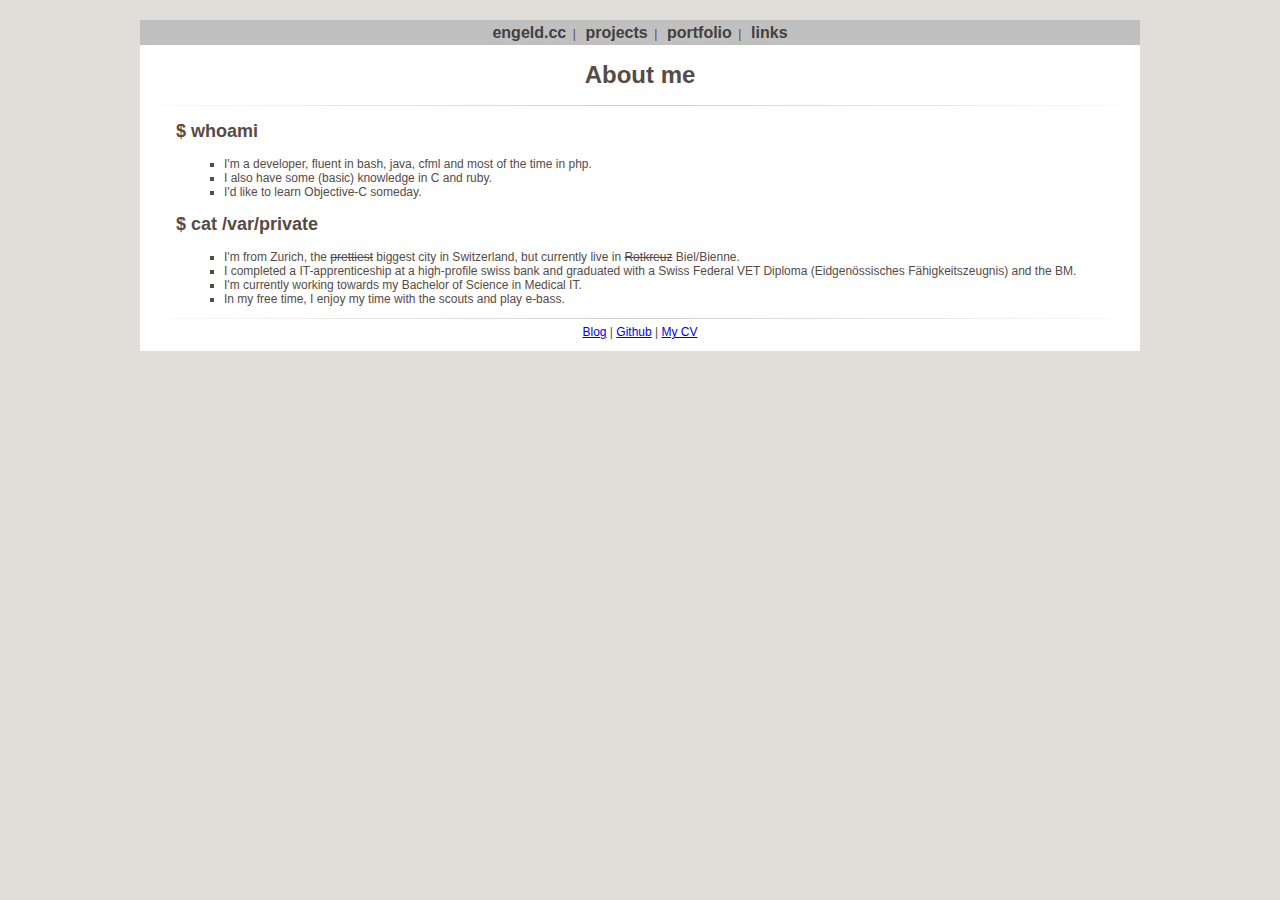
<file: index.html>
<!DOCTYPE html>
<html>
<head>
  <meta charset="utf-8">
  <meta http-equiv="X-UA-Compatible" content="IE=edge,chrome=1">
  <meta name="viewport" content="width=device-width">

  <title>engeld</title>

  <link rel="stylesheet" href="./style.css">
</head>
<body>
  <nav id="menu">
    <ul>
      <li><a href="/">engeld.cc</a></li>|
      <li><a href="/projects.html">projects</a></li>|
      <li><a href="/portfolios.html">portfolio</a></li>|
      <li><a href="/links.html">links</a></li>
    </ul>
  </nav>
  <div id="content" class="foreground-template">
    <h1>About me</h1>
    <hr class="fancy-line" />
    <h2>$ whoami</h2>
    <ul>
      <li>I&#39;m a developer, fluent in bash, java, cfml and most of the time in php.</li>
      <li>I also have some (basic) knowledge in C and ruby.</li>
      <li>I&#39;d like to learn Objective-C someday.</li>
    </ul>
    <h2>$ cat /var/private</h2>
    <ul>
      <li>I&#39;m from Zurich, the <strike>prettiest</strike> biggest city in Switzerland, but currently live in <strike>Rotkreuz</strike> Biel/Bienne.</li>
      <li>I completed a IT-apprenticeship at a high-profile swiss bank and graduated with a Swiss Federal VET Diploma (Eidgen&ouml;ssisches F&auml;higkeitszeugnis) and the BM.</li>
      <li>I&#39;m currently working towards my Bachelor of Science in Medical IT.</li>
      <li>In my free time, I enjoy my time with the scouts and play e-bass.</li>
    </ul>
    <hr class="fancy-line" />
    <div class="link-container">
      <a href="https://blog.engeld.cc">Blog</a> |
      <a href="https://github.com/engeld">Github</a> |
      <a href="#">My CV</a>
    </div>
  </div>
  <footer>
  </footer>
</body>
</html>
</file>
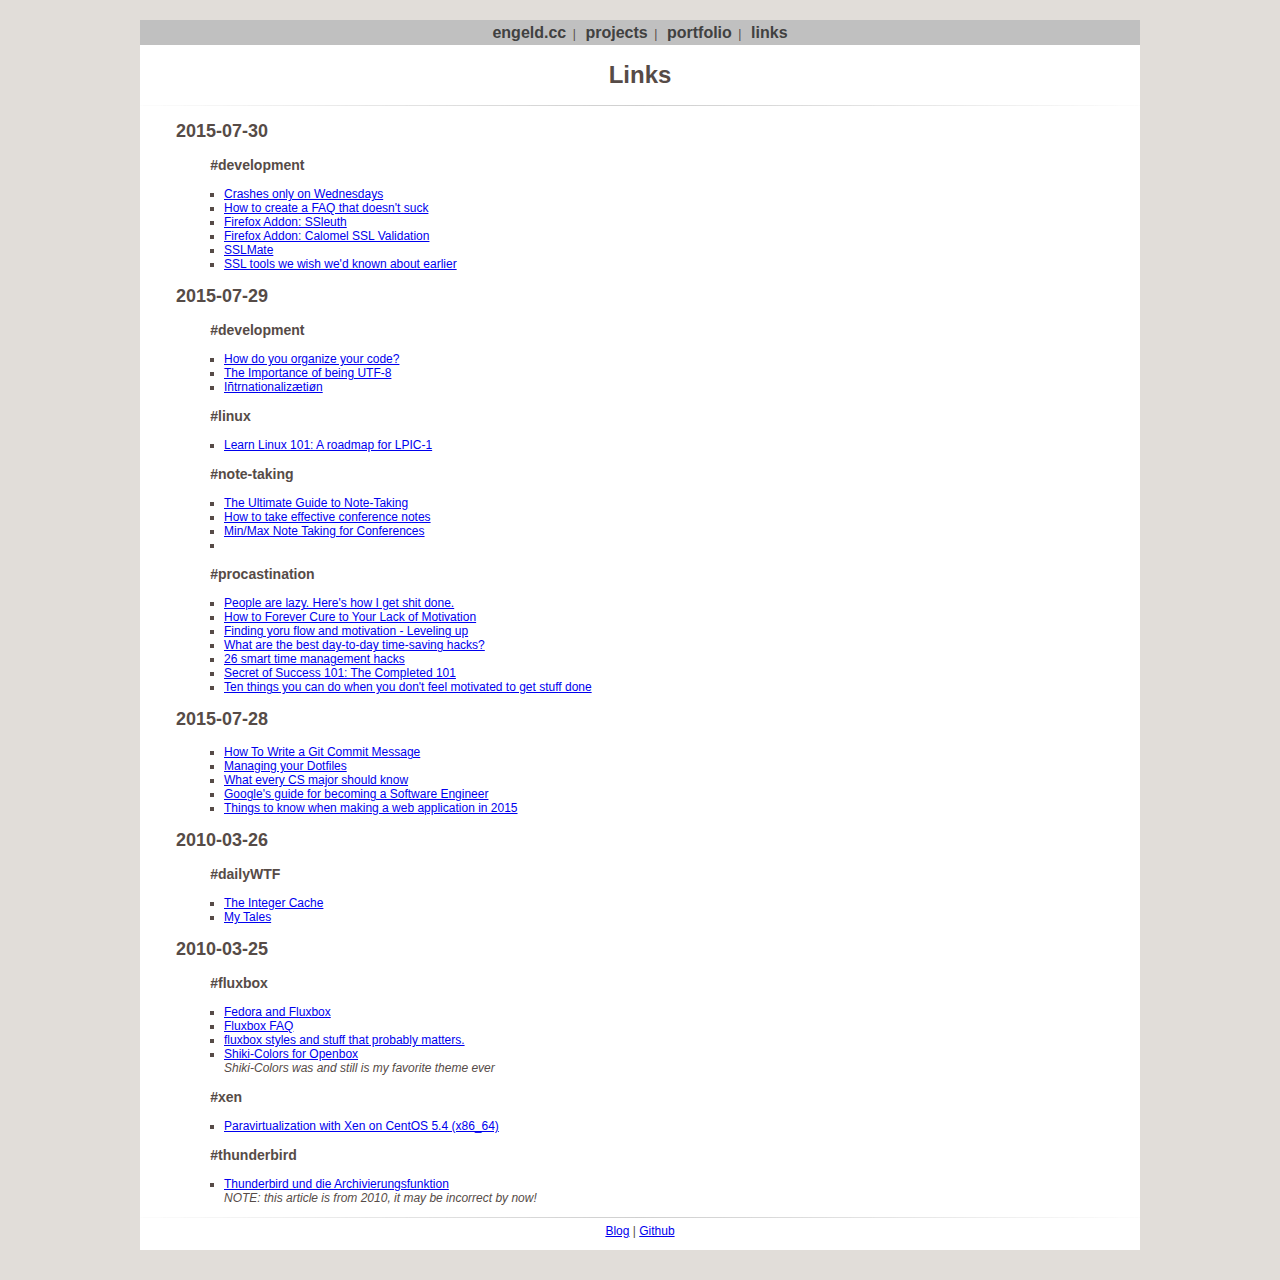
<file: links.html>
<!DOCTYPE html>
<html>
<head>
  <meta charset="utf-8">
  <meta http-equiv="X-UA-Compatible" content="IE=edge,chrome=1">
  <meta name="viewport" content="width=device-width">

  <title>engeld</title>

  <link rel="stylesheet" href="./style.css">
</head>
<body>
  <nav id="menu">
    <ul>
      <li><a href="/">engeld.cc</a></li>|
      <li><a href="/projects.html">projects</a></li>|
      <li><a href="/portfolios.html">portfolio</a></li>|
      <li><a href="/links.html">links</a></li>
    </ul>
  </nav>
  <div id="content" class="foreground-template">
    <h1>Links</h1>
    <hr class="fancy-line" />
    <h2>2015-07-30</h2>
    <h3>#development</h3>
    <ul>
      <li><a href="http://gyrovague.com/2015/07/29/crashes-only-on-wednesdays/">Crashes only on Wednesdays</a></li>
      <li><a href="http://dabase.com/blog/How_to_create_a_FAQ_that_does_not_suck">How to create a FAQ that doesn't suck</a></li>
      <li><a href="https://addons.mozilla.org/en-US/firefox/addon/ssleuth/">Firefox Addon: SSleuth</a></li>
      <li><a href="https://addons.mozilla.org/nl/firefox/addon/calomel-ssl-validation/">Firefox Addon: Calomel SSL Validation</a></li>
      <li><a href="https://sslmate.com/">SSLMate</a></li>
      <li><a href="https://certsimple.com/blog/new-ssl-tools">SSL tools we wish we'd known about earlier</a></li>
    </ul>
    <h2>2015-07-29</h2>
    <h3>#development</h3>
    <ul>
      <li><a href="http://www.hanselman.com/blog/HowDoYouOrganizeYourCode.aspx">How do you organize your code?</a></li>
      <li><a href="http://www.hanselman.com/blog/TheImportanceOfBeingUTF8.aspx">The Importance of being UTF-8</a></li>
      <li><a href="http://www.hanselman.com/blog/I%C3%B1t%C3%ABrn%C3%A2ti%C3%B4n%C3%A0liz%C3%A6ti%C3%B8n.aspx">Iñtrnationalizætiøn</a></li>
    </ul>
    <h3>#linux</h3>
    <ul>
      <li><a href="http://www.ibm.com/developerworks/linux/library/l-lpic1-v3-map/index.html">Learn Linux 101: A roadmap for LPIC-1</a></li>

    </ul>
    <h3>#note-taking</h3>
    <ul>
      <li><a href="http://katemats.com/guide-to-note-taking/">The Ultimate Guide to Note-Taking</a></li>
      <li><a href="https://gigaom.com/2010/09/06/how-to-take-effective-conference-notes/">How to take effective conference notes</a></li>
      <li><a href="http://scottberkun.com/2014/min-max-note-taking/">Min/Max Note Taking for Conferences</a></li>
      <li><a href=""></a></li>
    </ul>
    <h3>#procastination</h3>
    <ul>
      <li><a href="http://katemats.com/people-are-lazy/">People are lazy. Here's how I get shit done.</a></li>
      <li><a href="http://www.lifehack.org/articles/communication/how-to-forever-cure-to-your-lack-of-motivation.html">How to Forever Cure to Your Lack of Motivation</a></li>
      <li><a href="http://katemats.com/finding-your-flow-and-motivation-leveling-up/">Finding yoru flow and motivation - Leveling up</a></li>
      <li><a href="https://www.quora.com/What-are-the-best-day-to-day-time-saving-hacks">What are the best day-to-day time-saving hacks?</a></li>
      <li><a href="http://airows.com/gear/26-smart-time-management-hacks">26 smart time management hacks</a></li>
      <li><a href="http://blog.strategicedge.co.uk/2014/04/keep-a-paper-notebook-andstuff-it-to-overflowing-with-your-own-ideas-inspiration-culled-from-books-and-blogs-and-movies-a.html">Secret of Success 101: The Completed 101</a></li>
      <li><a href="https://unclutterer.com/2013/07/22/ten-things-you-can-do-when-you-dont-feel-motivated-to-get-stuff-done">Ten things you can do when you don't feel motivated to get stuff done</a></li>
    </ul>
    <h2>2015-07-28</h2>
    <ul>
      <li><a href="http://chris.beams.io/posts/git-commit/">How To Write a Git Commit Message</a></li>
      <li><a href="http://www.anishathalye.com/2014/08/03/managing-your-dotfiles/">Managing your Dotfiles</a></li>
      <li><a href="http://matt.might.net/articles/what-cs-majors-should-know/">What every CS major should know</a></li>
      <li><a href="https://www.google.com/about/careers/students/guide-to-technical-development.html">Google's guide for becoming a Software Engineer</a></li>
      <li><a href="http://blog.venanti.us/web-app-2015/">Things to know when making a web application in 2015</a></li>
    </ul>
    <h2>2010-03-26</h2>
    <h3>#dailyWTF</h3>
    <ul>
      <li><a href="http://thedailywtf.com/articles/The-Integer-Cache">The Integer Cache</a></li>
      <li><a href="http://thedailywtf.com/articles/My-Tales">My Tales</a></li>

    </ul>
    <h2>2010-03-25</h2>
    <h3>#fluxbox</h3>
    <ul>
      <li><a href="http://go2linux.garron.me/light-weight-fedora-with-fluxbox/">Fedora and Fluxbox</a></li>
      <li><a href="http://fluxbox.sourceforge.net/docs/en/faq.php">Fluxbox FAQ</a></li>
      <li><a href="http://www.tenr.de/">fluxbox styles and stuff that probably matters.</a></li>
      <li><a href="http://box-look.org/content/show.php/Shiki-Colors+for+Openbox?content=118358">Shiki-Colors for Openbox</a>
          <br /><i>Shiki-Colors was and still is my favorite theme ever</i>
      </li>
    </ul>
    <h3>#xen</h3>
    <ul>
      <li><a href="https://www.howtoforge.com/paravirtualization-with-xen-on-centos-5.4-x86_64">Paravirtualization with Xen on CentOS 5.4 (x86_64)</a></li>
    </ul>
    <h3>#thunderbird</h3>
    <ul>
      <li><a href="http://blog.technical-life.at/2010/03/notiz-thunderbird-und-die-archivierungsfunktion/">Thunderbird und die Archivierungsfunktion</a>
          <br /><i>NOTE: this article is from 2010, it may be incorrect by now!</i>
      </li>
    </ul>
    <hr class="fancy-line" />
    <div class="link-container">
      <a href="https://blog.engeld.cc">Blog</a> |
      <a href="https://github.com/engeld">Github</a>
    </div>
  </div>
  <footer>
  </footer>
</body>
</html>
</file>
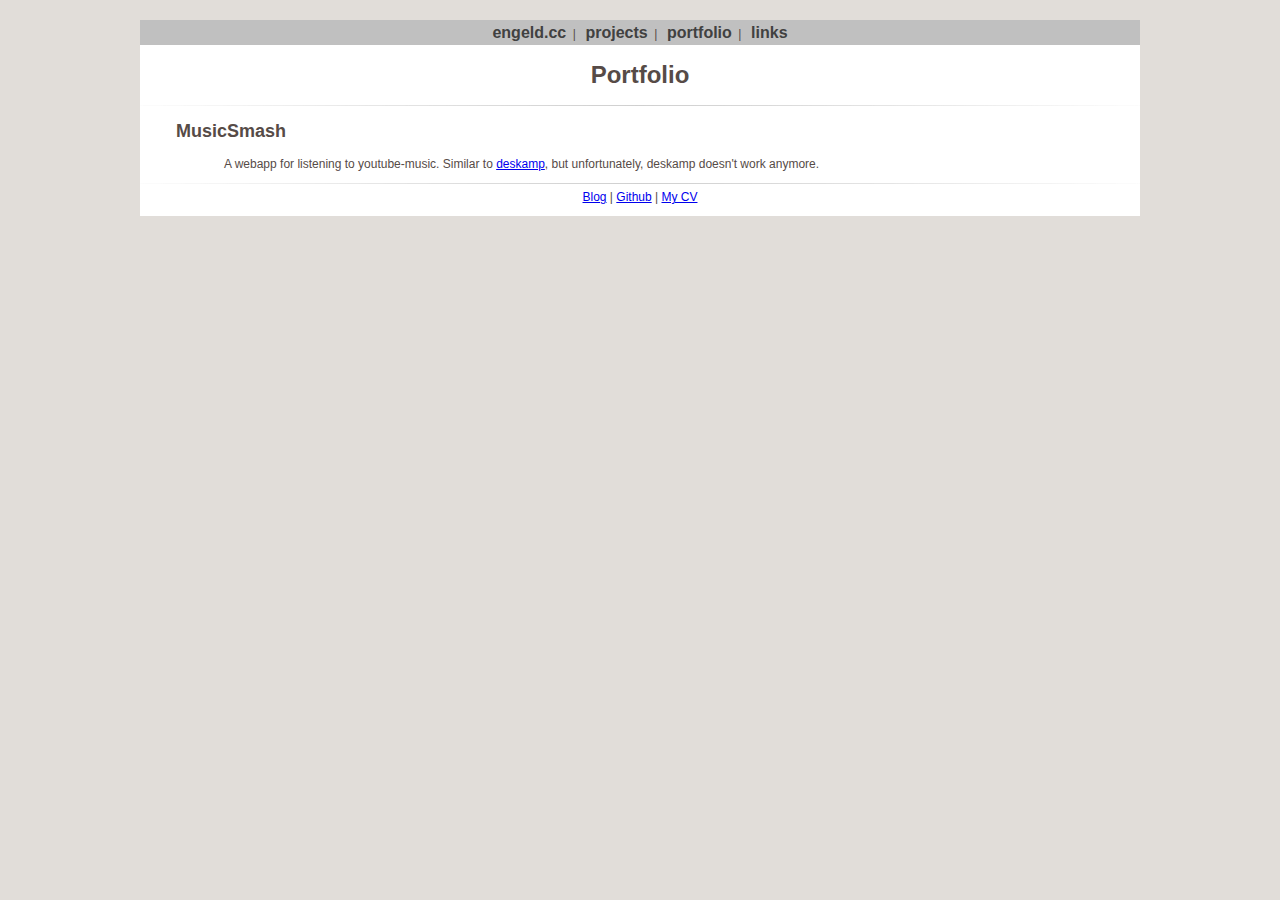
<file: portfolios.html>
<!DOCTYPE html>
<html>
<head>
  <meta charset="utf-8">
  <meta http-equiv="X-UA-Compatible" content="IE=edge,chrome=1">
  <meta name="viewport" content="width=device-width">

  <title>engeld</title>

  <link rel="stylesheet" href="./style.css">
</head>
<body>
  <nav id="menu">
    <ul>
      <li><a href="/">engeld.cc</a></li>|
      <li><a href="/projects.html">projects</a></li>|
      <li><a href="/portfolios.html">portfolio</a></li>|
      <li><a href="/links.html">links</a></li>
    </ul>
  </nav>
  <div id="content" class="foreground-template">
    <h1>Portfolio</h1>
    <hr class="fancy-line" />
    <h2>MusicSmash</h2>
    <p>
      A webapp for listening to youtube-music. Similar to <a href="http://deskamp.com">deskamp</a>, but unfortunately, deskamp doesn't work anymore.
    </p>
    <hr class="fancy-line" />
    <div class="link-container">
      <a href="https://blog.engeld.cc">Blog</a> |
      <a href="https://github.com/engeld">Github</a> |
      <a href="#">My CV</a>
    </div>
  </div>
  <footer>
  </footer>
</body>
</html>
</file>
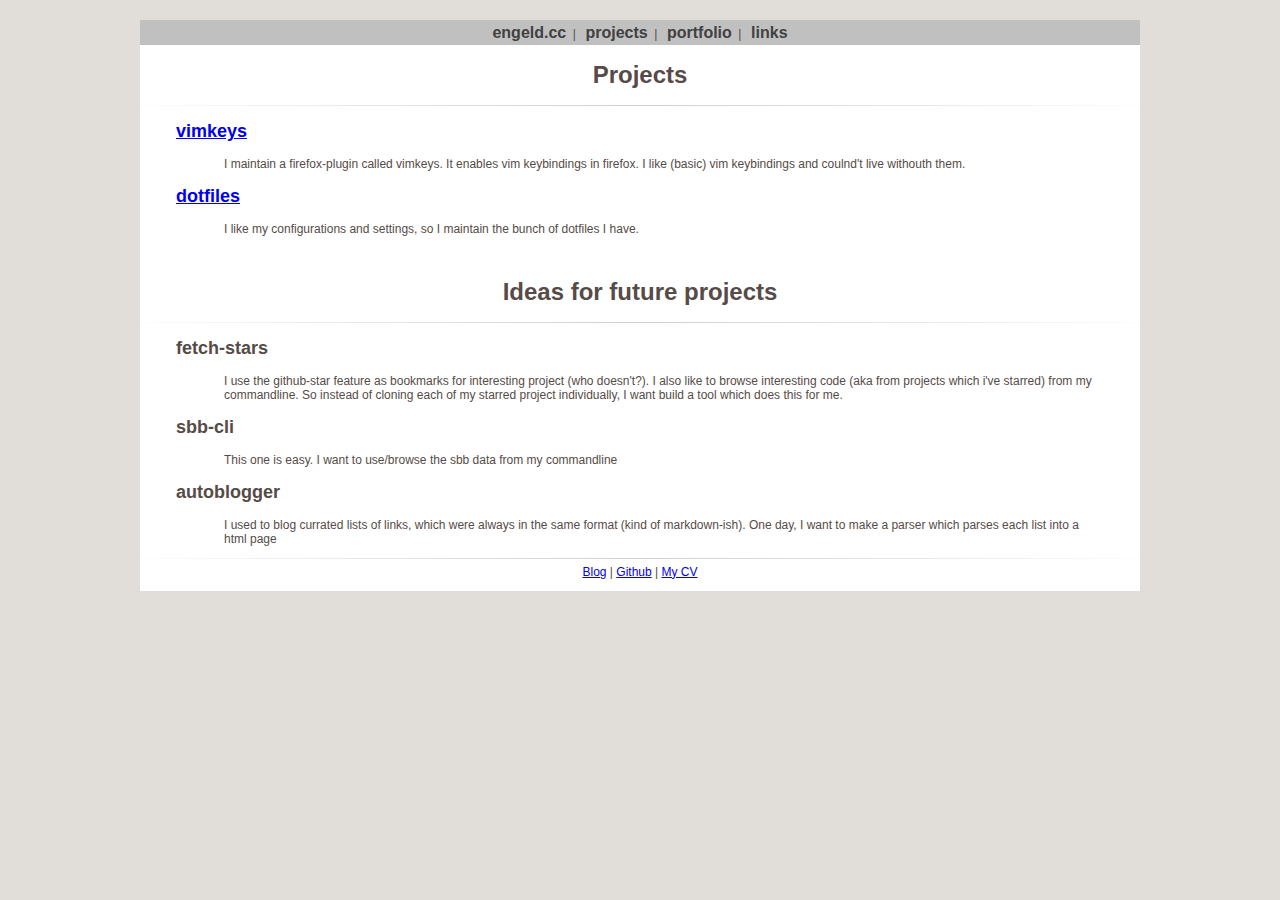
<file: projects.html>
<!DOCTYPE html>
<html>
<head>
  <meta charset="utf-8">
  <meta http-equiv="X-UA-Compatible" content="IE=edge,chrome=1">
  <meta name="viewport" content="width=device-width">

  <title>engeld</title>

  <link rel="stylesheet" href="./style.css">
</head>
<body>
  <nav id="menu">
    <ul>
      <li><a href="/">engeld.cc</a></li>|
      <li><a href="/projects.html">projects</a></li>|
      <li><a href="/portfolios.html">portfolio</a></li>|
      <li><a href="/links.html">links</a></li>
    </ul>
  </nav>
  <div id="content" class="foreground-template">
    <h1>Projects</h1>
    <hr class="fancy-line" />
    <h2><a href="https://github.com/engeld/vimkeys">vimkeys</a></h2>
    <p>
      I maintain a firefox-plugin called vimkeys. It enables vim keybindings in firefox. I like (basic) vim keybindings and coulnd't live withouth them.
    </p>
    <h2><a href="https://github.com/engeld/dotfiles">dotfiles</a></h2>
    <p>
      I like my configurations and settings, so I maintain the bunch of dotfiles I have. 
    </p>
    <br />
    <h1>Ideas for future projects</h1>
    <hr class="fancy-line">
    <h2>fetch-stars</h2>
    <p>I use the github-star feature as bookmarks for interesting project (who doesn't?). I also like to browse interesting code (aka from projects which i've starred) from my commandline. So instead of cloning each of my starred project individually, I want build a tool which does this for me.</p>
    <h2>sbb-cli</h2>
    <p>This one is easy. I want to use/browse the sbb data from my commandline</p>
    <h2>autoblogger</h2>
    <p>I used to blog currated lists of links, which were always in the same format (kind of markdown-ish). One day, I want to make a parser which parses each list into a html page</p> 
    <hr class="fancy-line" />
    <div class="link-container">
      <a href="https://blog.engeld.cc">Blog</a> |
      <a href="https://github.com/engeld">Github</a> | 
      <a href="#">My CV</a>
    </div>
  </div>
  <footer>
  </footer>
</body>
</html>
</file>
<file: style.css>
body {
  margin: 20px 140px  20px 140px;
  text-align: center;
  background-color: #e1ddd9;
  color:#564b47;
  font-size: 12px;
  font-family: Verdana, Arial, Helvetica, SunSans-Regular, Sans-Serif;
}

/* Style of the navigation at the top */
nav#menu {
  margin: 0;
  padding: 0.3em 0 0.3em 0;
  background: #C0C0C0;
  width: 100%;
  text-align: center;
}
nav#menu ul {
  list-style: none;
  margin: 0;
  padding: 0;
}
nav#menu ul li {
  margin: 0;
  padding: 0;
  display: inline;
}
nav#menu ul a:link {
  margin: 0;
  padding: 0.3em 0.4em 0.3em 0.4em;
  text-decoration: none;
  font-weight: bold;
  font-size: medium;
  color: #414141;
}
nav#menu ul a:visited {
  margin: 0;
  padding: 0.3em 0.4em 0.3em 0.4em;
  text-decoration: none;
  font-weight: bold;
  font-size: medium;
  color: #414141;
}
nav#menu ul a:active {
}

.submenu {
  display: table-cell;
  vertical-align: middle;
}

/* template for the actual stuff */
.foreground-template {
  width: 100%;
  padding: 0px;
  text-align: left;
  background-color: #fff;
  overflow: auto;
}
.foreground-template div {
  padding-left: 5em;
  padding-right: 5em;
  padding-bottom: 1em;
}
.foreground-template h1 {
  text-align: center;
}
.foreground-template h2 {
  padding-left: 2em;
  padding-right: 2em;
}
.foreground-template h3 {
  padding-left: 5em;
  padding-right: 3em;
}
.foreground-template ul,p {
  padding-left: 7em;
  padding-right: 4em;
  list-style: square;
}
.link-container{
  text-align: center;
}
.link-container a {
  display: inline-block;
  margin: 0 auto;
}

footer {
  padding-top: 1em;
  font-size: 10px;
}


/* code for the fancy horizontal line */
hr.fancy-line { 
  border: 0; 
  height: 1px;
  position: relative;
  margin: 0.5em 0; /* Keep other elements away from pseudo elements*/
}
hr.fancy-line:before {
  top: -0.5em;
  height: 1em;
}
hr.fancy-line:after {
  content:'';
  height: 0.5em;   /* half the height of :before */
  top: 1px;        /* height of hr*/
}

hr.fancy-line:before, hr.fancy-line:after {
  content: '';
  position: absolute;
  width: 100%;
}

hr.fancy-line, hr.fancy-line:before {
  background: -moz-radial-gradient(center, ellipse cover, rgba(0,0,0,0.1) 0%, rgba(0,0,0,0) 75%);
  background: -webkit-gradient(radial, center center, 0px, center center, 75%, color-stop(0%,rgba(0,0,0,0.1)), color-stop(75%,rgba(0,0,0,0)));
  background: -webkit-radial-gradient(center, ellipse cover, rgba(0,0,0,0.1) 0%,rgba(0,0,0,0) 75%);
  background: -o-radial-gradient(center, ellipse cover, rgba(0,0,0,0.1) 0%,rgba(0,0,0,0) 75%);
  background: -ms-radial-gradient(center, ellipse cover, rgba(0,0,0,0.1) 0%,rgba(0,0,0,0) 75%);
  background: radial-gradient(ellipse at center, rgba(0,0,0,0.1) 0%,rgba(0,0,0,0) 75%);
}
</file>
